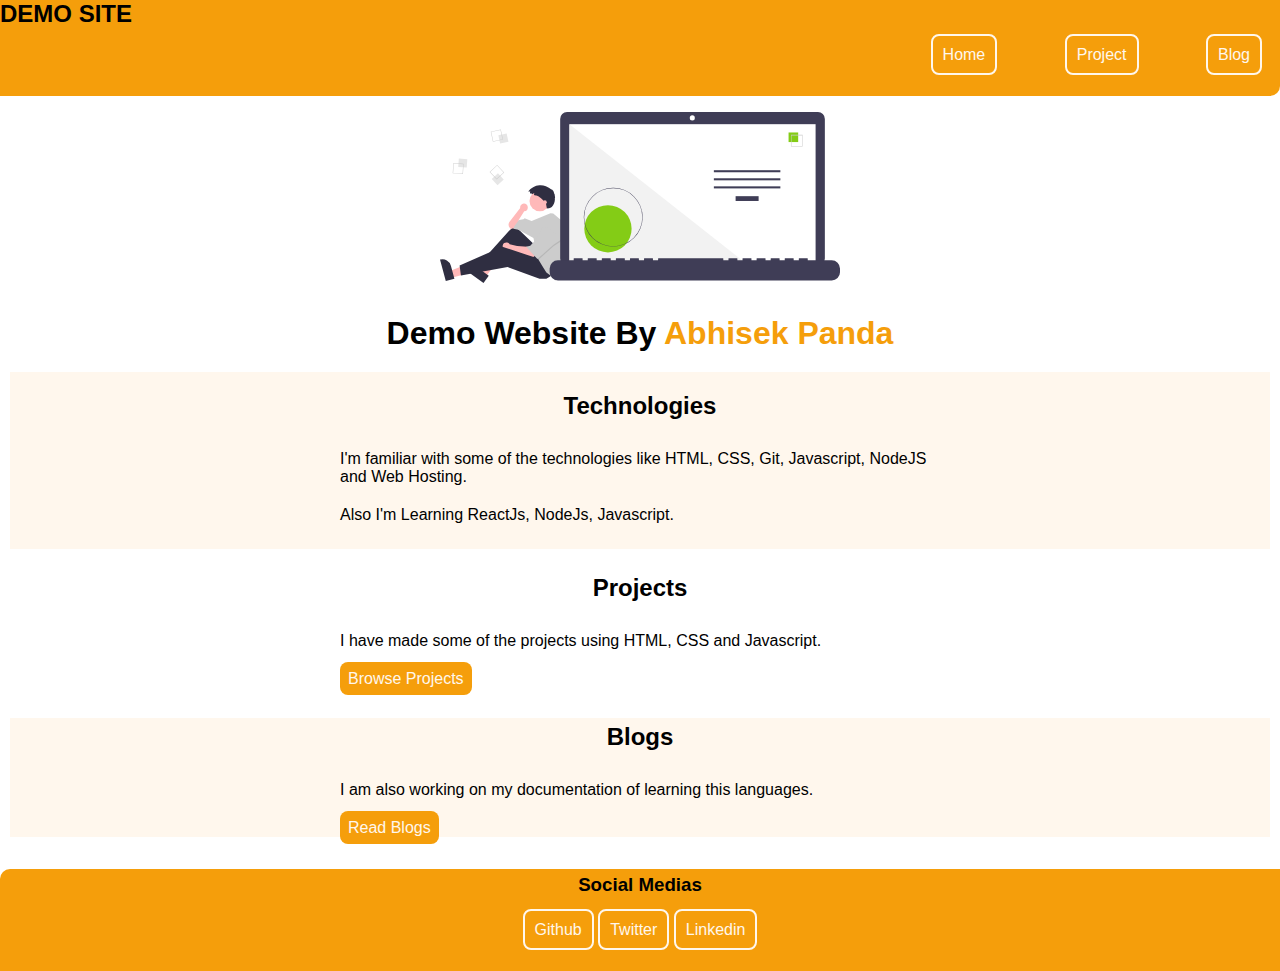
<file: index.html>
<!DOCTYPE html>
<html lang="en">

<head>
    <meta charset="UTF-8">
    <meta http-equiv="X-UA-Compatible" content="IE=edge">
    <meta name="viewport" content="width=device-width, initial-scale=1.0">
    <title>Demo Website</title>
    <link rel="stylesheet" href="style1.css">
</head>

<body>

    <header class="nav-header">
        <nav>
            <h2 class="nav-heading">DEMO SITE</h2>

            <ul>
                <li><a href="index.html" class="nav-link">Home</a></li>
                <li><a href="project.html" class="nav-link">Project</a></li>
                <li><a href="#" class="nav-link">Blog</a></li>
            </ul>

        </nav>
    </header>
    <div>
        <img src="images/codethinking.svg" alt="Boy is coding" id="imgsvg">
    </div>

    <h1 class="font">Demo Website By 
        <span>Abhisek Panda</span>
    </h1>

    <section class="sect-tech" id="tech-part">
        <div class="font">
            <h2 class="centre-text" id="head-tech">Technologies</h2>
            <p class="para-centre">I'm familiar with some of the technologies like
                HTML, CSS, Git, Javascript, NodeJS and Web Hosting.
            </p>
            <p class="para-centre">
                Also I'm Learning ReactJs, NodeJs, Javascript.
            </p>
        </div>
    </section>

    <section id="project-part">
        <div class="font">
            <h2 class="centre-text">
                Projects
            </h2>
            <p class="para-centre">
                I have made some of the projects using HTML, CSS and Javascript.
            </p>
            <a href="project.html" class="link-page" id="link-project">Browse Projects</a>
        </div>
    </section>

    <section class="sect-tech" id="blog-part">
        <div class="font">
            <h2 class="centre-text">Blogs</h2>
            <p class="para-centre">I am also working on my documentation of learning this languages. </p>
            <a href="#" class="link-page" id="link-blog">Read Blogs</a>
        </div>
    </section>

    <footer >
        <h3 class="centre-text">Social Medias</h3>
        <ul>
            <li>
                <a href="https://github.com/Abhisek-panda" class="footer-link">Github</a>
            </li>
            <li>
                <a href="#" class="footer-link">Twitter</a>
            </li>
            <li>
                <a href="#" class="footer-link">Linkedin</a>
            </li>
        </ul>
    </footer>

</body>

</html>
</file>
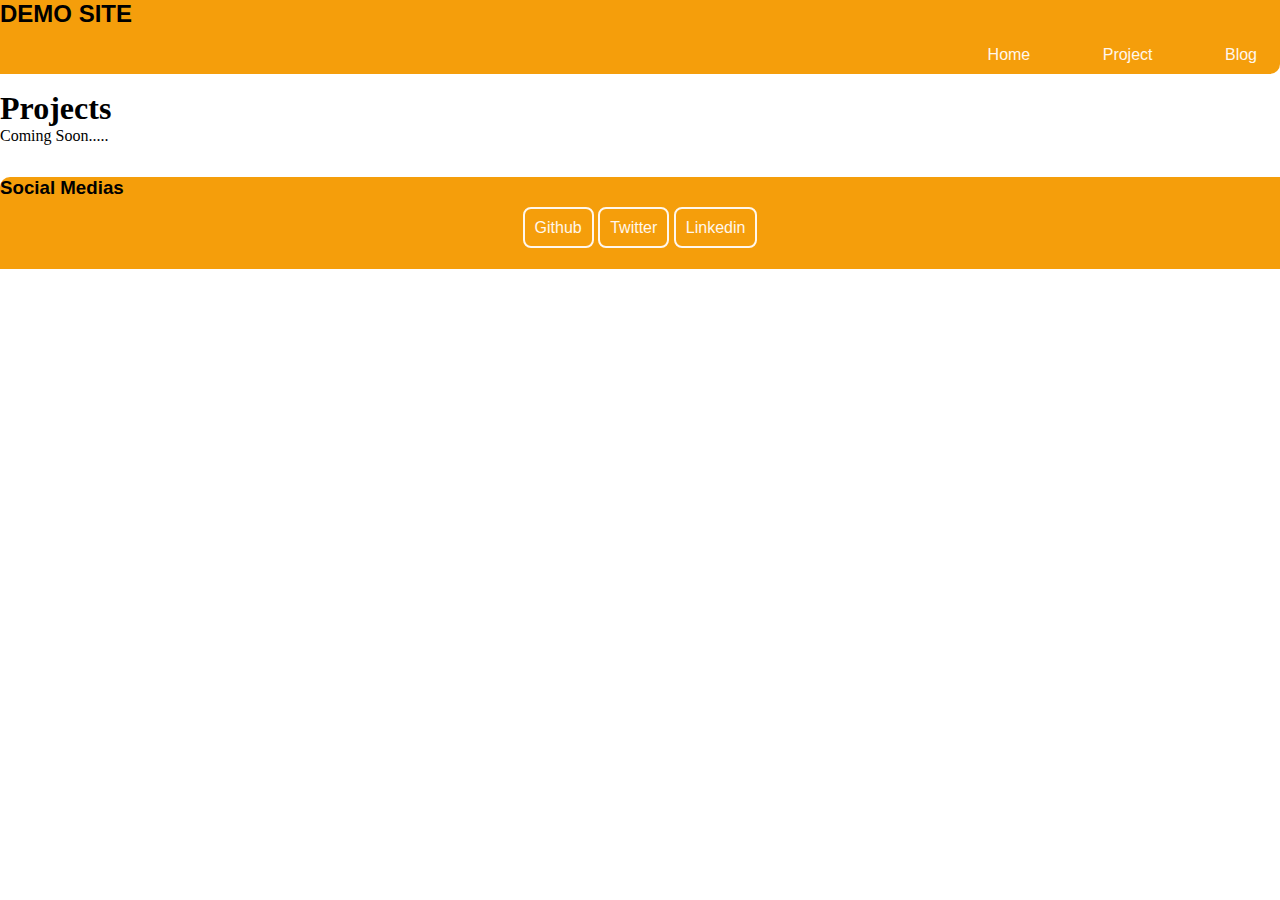
<file: project.html>
<!DOCTYPE html>
<html lang="en">
<head>
    <meta charset="UTF-8">
    <meta http-equiv="X-UA-Compatible" content="IE=edge">
    <meta name="viewport" content="width=device-width, initial-scale=1.0">
    <title>Project</title>
    <link rel="stylesheet" href="project.css">
</head>
<body>

    <header class="nav-header">
        <nav>
            <h2 class="nav-heading">DEMO SITE</h2>

            <ul>
                <li><a href="index.html" class="nav-link">Home</a></li>
                <li><a href="project.html" class="nav-link">Project</a></li>
                <li><a href="#" class="nav-link">Blog</a></li>
            </ul>

        </nav>
    </header>

    <h1>Projects</h1>
    <p>Coming Soon.....</p>















    <footer >
        <h3 class="centre-text">Social Medias</h3>
        <ul>
            <li>
                <a href="https://github.com/Abhisek-panda" class="footer-link">Github</a>
            </li>
            <li>
                <a href="#" class="footer-link">Twitter</a>
            </li>
            <li>
                <a href="#" class="footer-link">Linkedin</a>
            </li>
        </ul>
    </footer>

</body>
</html>
</file>
<file: style1.css>
* {
    margin: 0px;
    padding: 0px;
}

:root {
    --primary-color: #fff7ed;
    --secondary-color: #a3e635;
    --background-color: #f59e0b;
}

@import url('https://fonts.googleapis.com/css2?family=PT+Sans:wght@400;700&display=swap');


/* Navigation Bar */
.nav-header {
    background-color: var(--background-color);
    margin-bottom: 1rem;
    font-family: PT Sans, sans-serif;
    border-radius: 0px 0px 10px 0px;
}

nav ul {
    text-align: right;
    margin: 0.5rem;
    padding-bottom: 2rem;
    padding-top: 10px;
    
}
nav ul li {
    display: inline;
    margin: 5px;
    padding: 5px;
    margin-left: 3rem;
}

.nav-link {
    text-decoration: none;
    color:var(--primary-color);
    padding: 10px;
    border: 2px solid var(--primary-color);
    border-radius: 8px;
}

.nav-link:hover {
    color: black;
    border: 2px solid black;
}



/* Image */
img {
    max-width: 400px;
    margin-bottom: 0.5rem;
    display: block;
    margin: auto;
    margin-bottom: 2rem;
}


/* Body */

h1 {
    text-align: center;
    font-family: PT Sans, sans-serif;
    margin-top: 10px;
}

span {
    color:var(--background-color);
}

section {
    margin: 10px;
    font-family: PT Sans, sans-serif;
}

#tech-part{
    margin-top: 20px;
    padding: 15px;
}

#head-tech {
    padding-bottom: 20px;
}

#project-part {
    margin-top: 20px;
}

#project-part h2{
    padding-bottom:20px;
}

#project-part div p{
    padding-bottom: 20px;
}

#blog-part {
    margin-top:30px;
}

#blog-part h2{
    padding-bottom:20px;
}

#blog-part div p {
    padding-bottom: 20px;
}
.font { 
    max-width: 600px;
    margin: auto;
}

.sect-tech {
    background-color: var(--primary-color);
}

.centre-text {
    text-align: center;
    padding: 5px;
}

.para-centre {
    padding: 10px 0px 10px 0px;
}

.link-page {
    text-decoration: none;
    background-color: var(--background-color);
    color: var(--primary-color);
    padding: 8px;
    border-radius: 8px;
    margin-top: 1rem;
}

.link-page:hover {
    color: black;
}


/* Footer */

footer {
    font-family: PT Sans, sans-serif;
    background-color: var(--background-color);
    border-radius: 10px 0px 0px 0px;
    margin-top: 2rem;
    padding-bottom: 2rem;
}

footer ul {
    text-align: center;
}
footer ul li {
    display: inline;
}

.footer-link {
    text-decoration: none;
    Color: var(--primary-color);
    padding: 10px;
    border: 2px solid var(--primary-color);
    border-radius: 8px;
}

footer h3 {
    margin-bottom: 20px;
}

.footer-link:hover{
    color:black;
    border: 2px solid black;
}
</file>
<file: project.css>
* {
    margin: 0px;
    padding: 0px;
}

:root {
    --primary-color: #fff7ed;
    --secondary-color: #a3e635;
    --background-color: #f59e0b;
}

@import url('https://fonts.googleapis.com/css2?family=PT+Sans:wght@400;700&display=swap');


/* Navigation Bar */
.nav-header {
    background-color: var(--background-color);
    margin-bottom: 1rem;
    font-family: PT Sans, sans-serif;
    border-radius: 0px 0px 10px 0px;
}

nav ul {
    text-align: right;
    margin: 0.5rem;
    padding-bottom: 10px;
    padding-top: 10px;
    
}
nav ul li {
    display: inline;
    margin: 10px;
    padding: 5px;
    margin-left: 3rem;
}

.nav-link {
    text-decoration: none;
    color:var(--primary-color);
}

.nav-link:hover {
    color: black;
}












/* Footer */

footer {
    font-family: PT Sans, sans-serif;
    background-color: var(--background-color);
    border-radius: 10px 0px 0px 0px;
    margin-top: 2rem;
    padding-bottom: 2rem;
}

footer ul {
    text-align: center;
}
footer ul li {
    display: inline;
}

.footer-link {
    text-decoration: none;
    Color: var(--primary-color);
    padding: 10px;
    border: 2px solid var(--primary-color);
    border-radius: 8px;
}

footer h3 {
    margin-bottom: 20px;
}

.footer-link:hover{
    color:black;
    border: 2px solid black;
}
</file>
